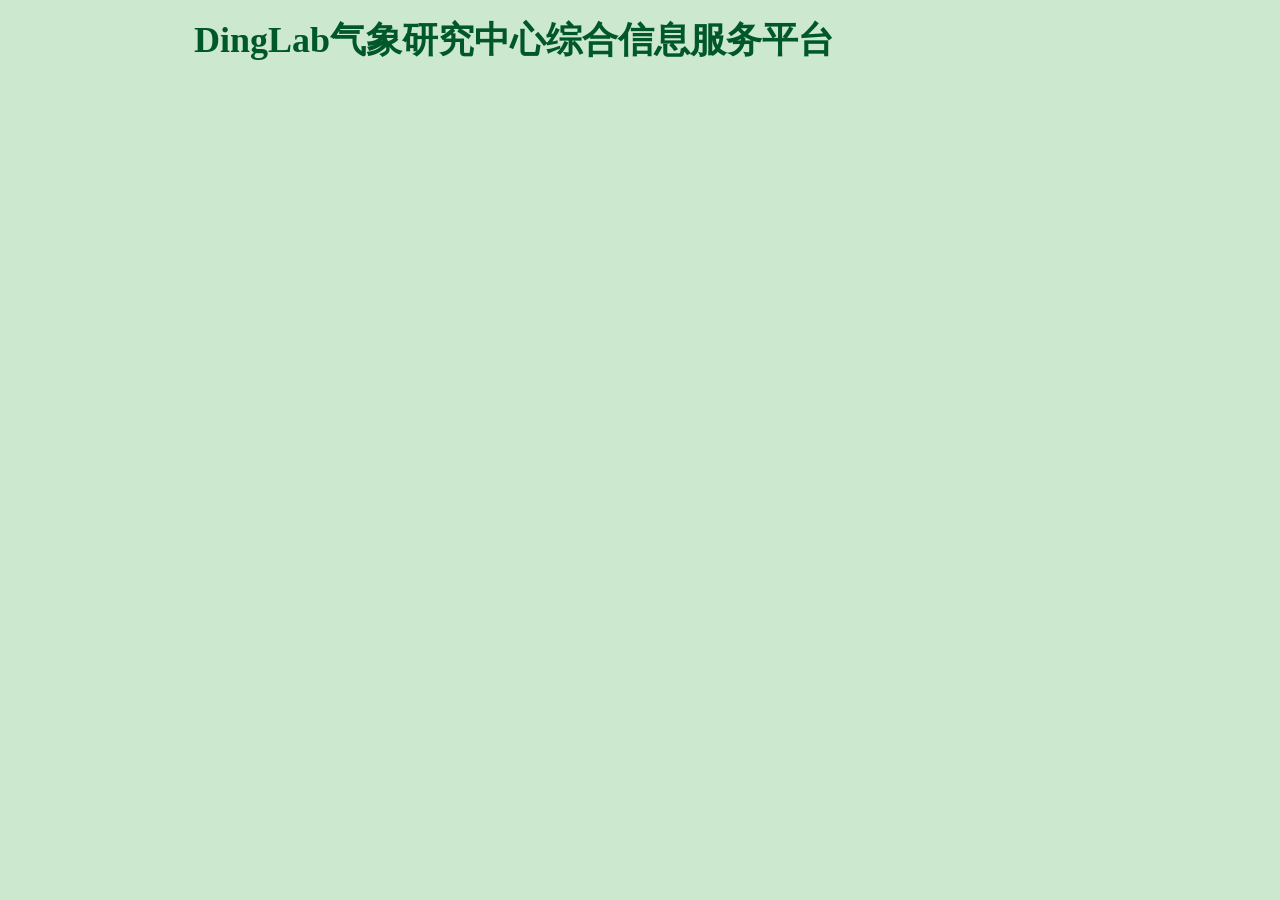
<file: dh.html>
﻿<!DOCTYPE html PUBLIC "-//W3C//DTD XHTML 1.0 Transitional//EN" "http://www.w3.org/TR/xhtml1/DTD/xhtml1-transitional.dtd">
<html xmlns="http://www.w3.org/1999/xhtml">
<META http-equiv=Content-Type content="text/html; charset=utf-8">
<style type="text/css">
.logo-center {
	text-align: center;
}
body {
	margin-left: 0px;
	margin-right: 0px;
	margin-top: 0px;
	margin-bottom: 0px;
}
.text-top {
	text-align: center;
	font-size: 12px;
	font-family: "黑体";
	font-weight: normal;
}
.text-top font {
	font-size: 36px;
	font-weight: bold;
}

.text-time {
	text-align: right;
	font-size: 16px;
	font-family: "黑体";
    color:red;
	font-weight: normal;
}
.text-time font {
	font-size: 36px;
	font-weight: bold;
}
</style>

<body bgcolor="#CCE8CF">
<body leftmargin=0 topmargin=0  oncontextmenu='return false' ondragstart='return false' onselectstart ='return false' onselect='document.selection.empty()' oncopy='document.selection.empty()' onbeforecopy='return false' onmouseup='document.selection.empty()'>  
<meta http-equiv="Content-Type" content="text/html; charset=utf-8" />
<table width="100%" border="0" height="80">
  <tr>
    <td width="1030" rowspan="3" class="text-top"><font color="#00582a" size="+4">DingLab气象研究中心综合信息服务平台</font></td>
    <td width="250" height="25" class="text-time" id="timetable">&nbsp;</td>
  </tr>
</table>
<script language="javascript">
  function get_time()
  {
    var date=new Date();
    var year="",month="",day="",week="",hour="",minute="",second="",utcyear="",utcmonth="",utcday="",utcweek="",utchour="",utcminute="",utcsecond="";
    year=date.getFullYear();
    month=add_zero(date.getMonth()+1);
    day=add_zero(date.getDate());
    week=date.getDay();
    switch (date.getDay()) {
    case 0:val="星期天";break
    case 1:val="星期一";break
    case 2:val="星期二";break
    case 3:val="星期三";break
    case 4:val="星期四";break
    case 5:val="星期五";break
    case 6:val="星期六";break
    }
    utcyear=date.getUTCFullYear();
    utcmonth=add_zero(date.getUTCMonth()+1);
    utcday=add_zero(date.getUTCDate());
    utcweek=date.getUTCDay();
    switch (date.getUTCDay()) {
    case 0:utcval="星期天";break
    case 1:utcval="星期一";break
    case 2:utcval="星期二";break
    case 3:utcval="星期三";break
    case 4:utcval="星期四";break
    case 5:utcval="星期五";break
    case 6:utcval="星期六";break
    }
    hour=add_zero(date.getHours());
    minute=add_zero(date.getMinutes());
    second=add_zero(date.getSeconds());
    utchour=add_zero(date.getUTCHours());
    utcminute=add_zero(date.getUTCMinutes());
    utcsecond=add_zero(date.getUTCSeconds());
    timetable.innerText="UTC时间： "+utcyear+"年"+utcmonth+"月"+utcday+"日   "+utchour+":"+utcminute+":"+utcsecond+"\n"+"本地时间： "+year+"年"+month+"月"+day+"日   "+hour+":"+minute+":"+second;
  }

  function add_zero(temp)
  {
    if(temp<10) return "0"+temp;
    else return temp;
  }
setInterval("get_time()",1000);
</script>
</file>
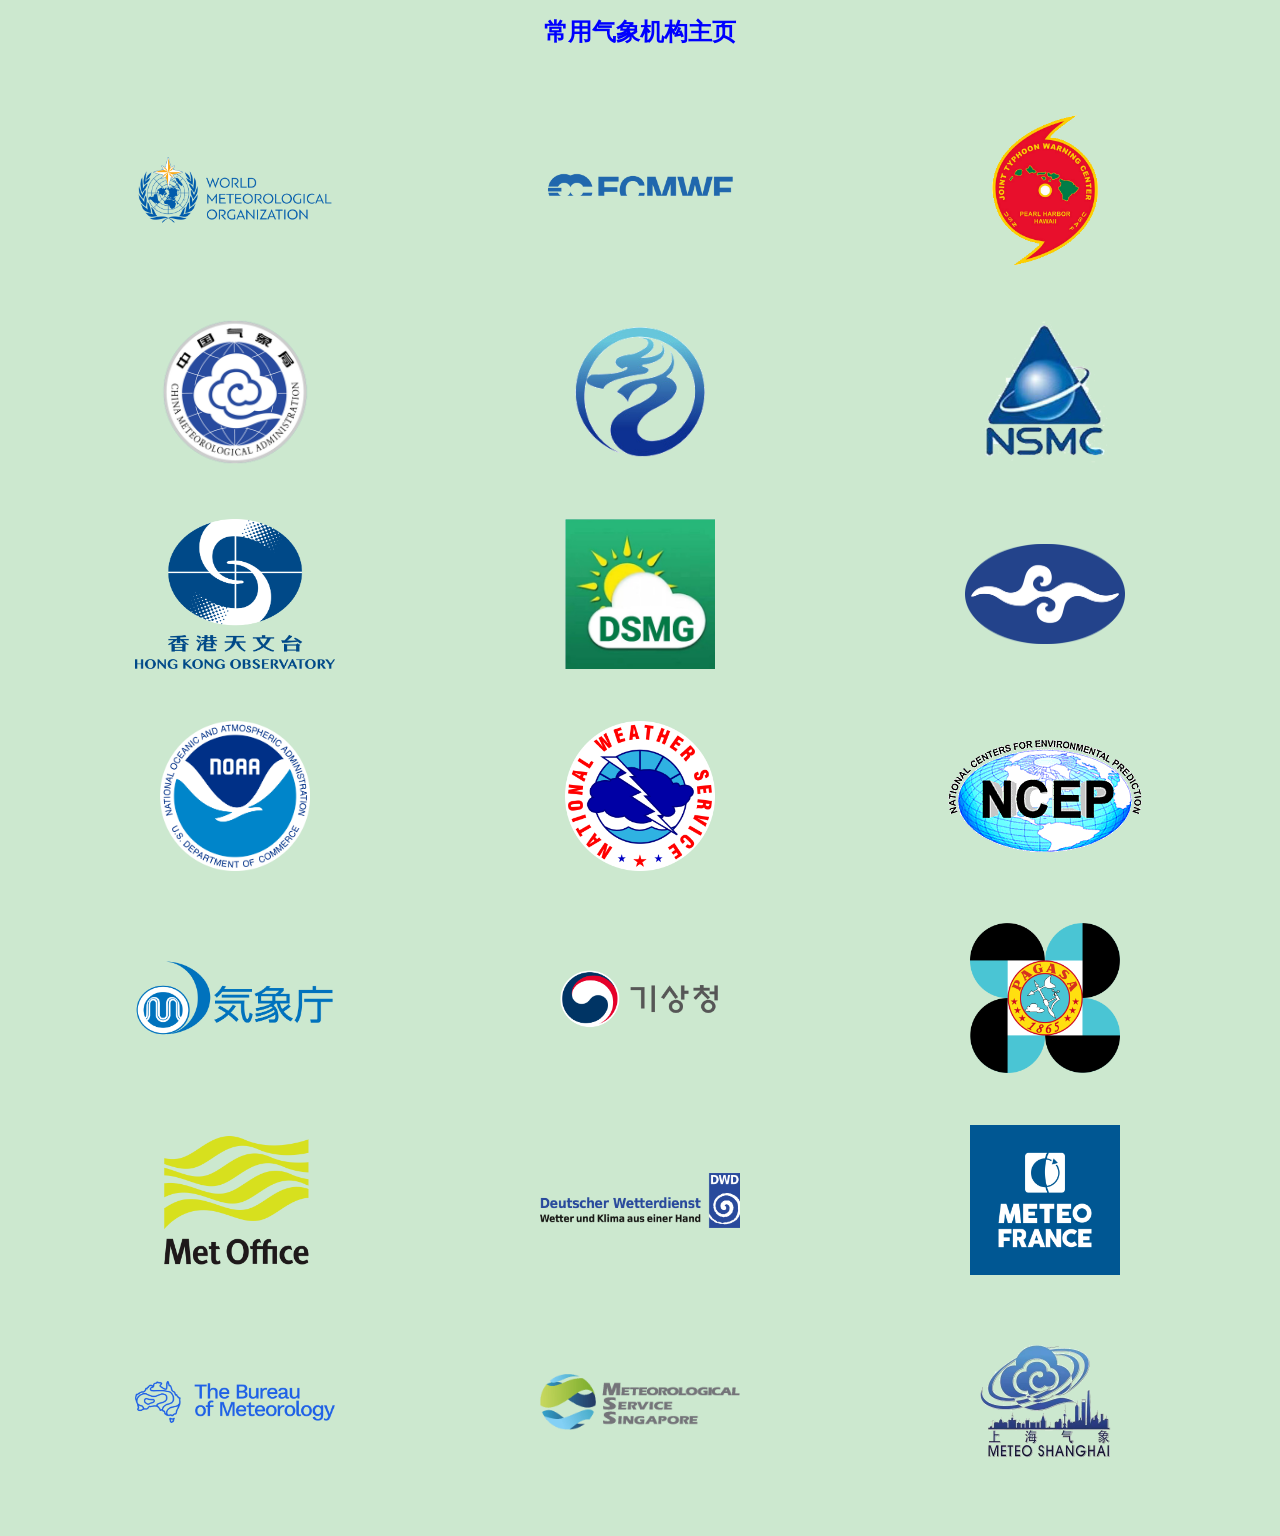
<file: gx.html>
<!DOCTYPE html
    PUBLIC "-//W3C//DTD XHTML 1.0 Transitional//EN" "http://www.w3.org/TR/xhtml1/DTD/xhtml1-transitional.dtd">
<html xmlns="http://www.w3.org/1999/xhtml">

<head>
    <META http-equiv=Content-Type content="text/html; charset=utf-8">
    <meta name="viewport" content="width=device-width,minimum-scale=1.0,maximum-scale=1.0,user-scalable=no" />
    <title>DingLab气象研究中心综合信息服务平台</title>
    <style type="text/css">
        body {
            background-color: #CCE8CF;
        }

        .sm1 {
            color: #339933;
            font-weight: bold;
        }

        .sm2 {
            color: #FF0000;
            font-weight: bold;
        }
    </style>
</head>

<body>
    <p><b>
            <center>
                <font size="5" color="blue">常用气象机构主页</font>
            </center>
        </b></p>

    <table width="100%" border="0" cellspacing="50">
        <tr>
            <td width="33%" heigh="150" align="center"><a target="_blank" href="https://wmo.int/"><img src="img/WMO.png"
                        width="200" height="68" /</a></td>
            <td width="33%" heigh="150" align="center"><a target="_blank" href="https://www.ecmwf.int/"><img
                        src="img/ECMWF.png" width="200" height="40" /></a></td>
            <td width="33%" heigh="150" align="center"><a target="_blank"
                    href="https://www.metoc.navy.mil/jtwc/jtwc.html"><img src="img/JTWC.png" width="106"
                        height="150" /></a>
            </td>
        </tr>

        <tr>
            <td width="33%" heigh="150" align="center"><a target="_blank" href="https://www.cma.gov.cn/"><img
                        src="img/CMA.png" width="150" height="150" /></a></td>
            <td width="33%" heigh="150" align="center"><a target="_blank" href="http://www.nmc.cn/"><img
                        src="img/NMC.png" width="150" height="150" /></a></td>
            <td width="33%" heigh="150" align="center"><a target="_blank"
                    href="http://www.nsmc.org.cn/nsmc/cn/home/index.html"><img src="img/NSMC.png" width="150"
                        height="150" /></a></td>
        </tr>
        
         <tr>
            <td width="33%" heigh="150" align="center"><a target="_blank"
                    href="https://www.hko.gov.hk/sc/index.html"><img src="img/HKO.png" width="200" height="150" /></a>
            </td>
            <td width="33%" heigh="150" align="center"><a target="_blank" href="https://www.smg.gov.mo/"><img
                        src="img/SMG.png" width="150" height="150" /></a></td>
            <td width="33%" heigh="150" align="center"><a target="_blank" href="https://www.cwa.gov.tw/V8/C/"><img
                        src="img/CWA.png" width="160" height="100" /></a></td>
        </tr>

        <tr>
            <td width="33%" heigh="150" align="center"><a target="_blank" href="https://www.noaa.gov/"><img
                        src="img/NOAA.png" width="150" height="150" /></a></td>
            <td width="33%" heigh="150" align="center"><a target="_blank" href="https://www.weather.gov/"><img
                        src="img/NWS.png" width="150" height="150" /></a></td>
            <td width="33%" heigh="150" align="center"><a target="_blank" href="https://www.weather.gov/"><img
                        src="img/NCEP.png" width="196" height="114" /></a></td>
        </tr>

        <tr>
            <td width="33%" heigh="150" align="center"><a target="_blank"
                    href="https://www.jma.go.jp/jma/index.html"><img src="img/JMA.png" width="200" height="76" /></a>
            </td>
            <td width="33%" heigh="150" align="center"><a target="_blank" href="https://www.kma.go.kr/"><img
                        src="img/KMA.png" width="200" height="78" /></a></td>
            <td width="33%" heigh="150" align="center"><a target="_blank" href="http://www.pagasa.dost.gov.ph/"><img
                        src="img/PAGASA.png" width="150" height="150" /></a></td>
        </tr>
        
        <tr>
            <td width="33%" heigh="150" align="center"><a target="_blank" href="https://www.metoffice.gov.uk/"><img
                        src="img/Met_Office.png" width="150" height="150" /></a></td>
            <td width="33%" heigh="150" align="center"><a target="_blank" href="https://www.dwd.de/"><img
                        src="img/DWD.png" width="200" height="55" /></a></td>
            <td width="33%" heigh="150" align="center"><a target="_blank" href="https://meteofrance.com/"><img
                        src="img/METEO_FRANCE.png" width="150" height="150" /></a></td>
        </tr>
        
        <tr>
            <td width="33%" heigh="150" align="center"><a target="_blank" href="http://www.bom.gov.au/"><img
                        src="img/ABOM.png" width="200" height="42" /></a></td>  
            <td width="33%" heigh="150" align="center"><a target="_blank" href="https://www.weather.gov.sg/home/"><img
                        src="img/SMSS.png" width="200" height="56" /></a></td>
            <td width="33%" heigh="150" align="center"><a target="_blank" href="http://sh.cma.gov.cn/"><img
                        src="img/SMB.png" width="150" height="150" /></a></td>
        </tr>

    </table>
</body>
</html>
</file>
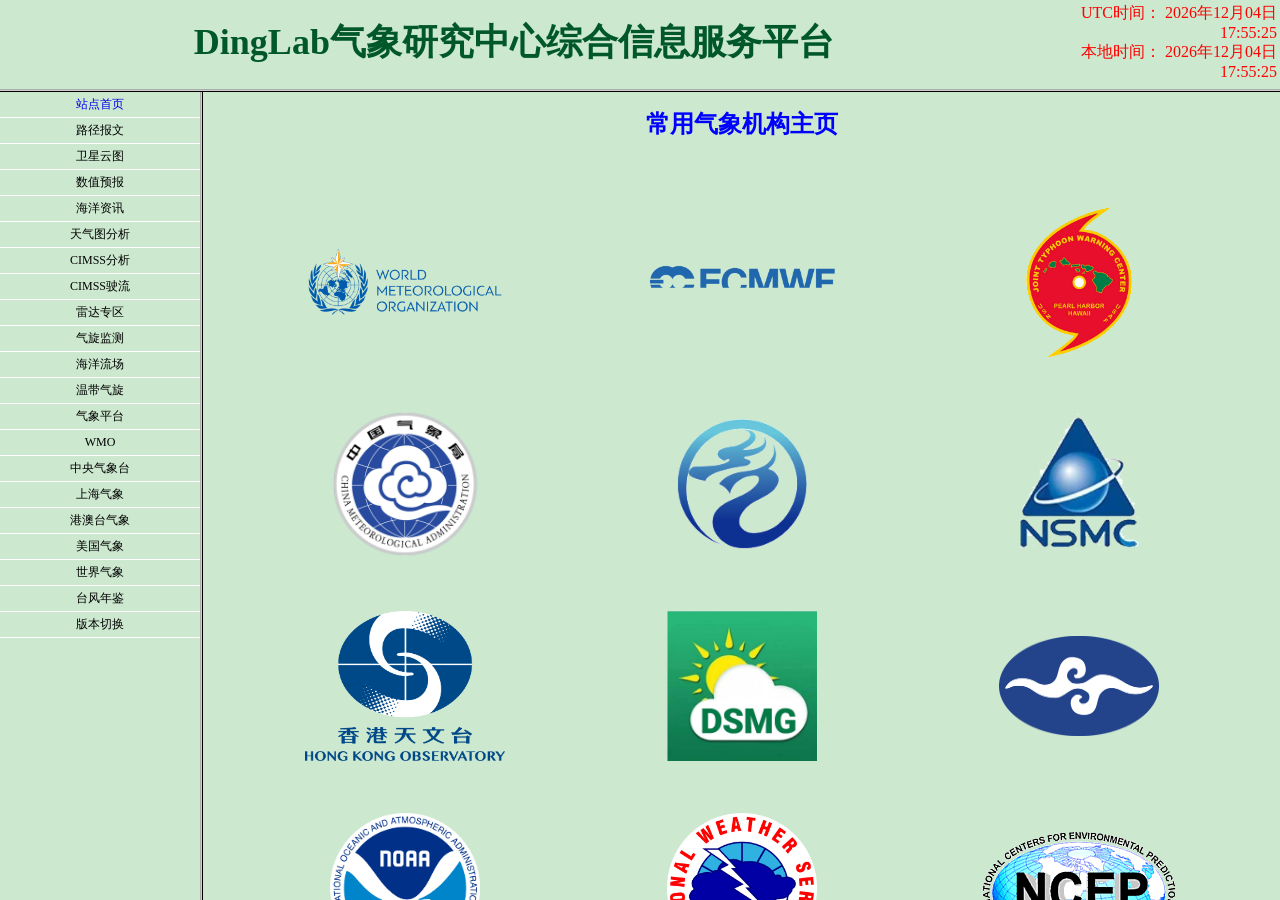
<file: old-index.html>
﻿<html><head>
<meta http-equiv="Content-Type" content="text/html; charset=utf-8">
</head>
<body>
<script src="http://siteapp.baidu.com/static/webappservice/uaredirect.js" type="text/javascript"></script>
<script type="text/javascript">uaredirect("./wap.html");</script>
<script language='javascript'>document.location = './pc.html'</script>
</body>
</html>
</file>
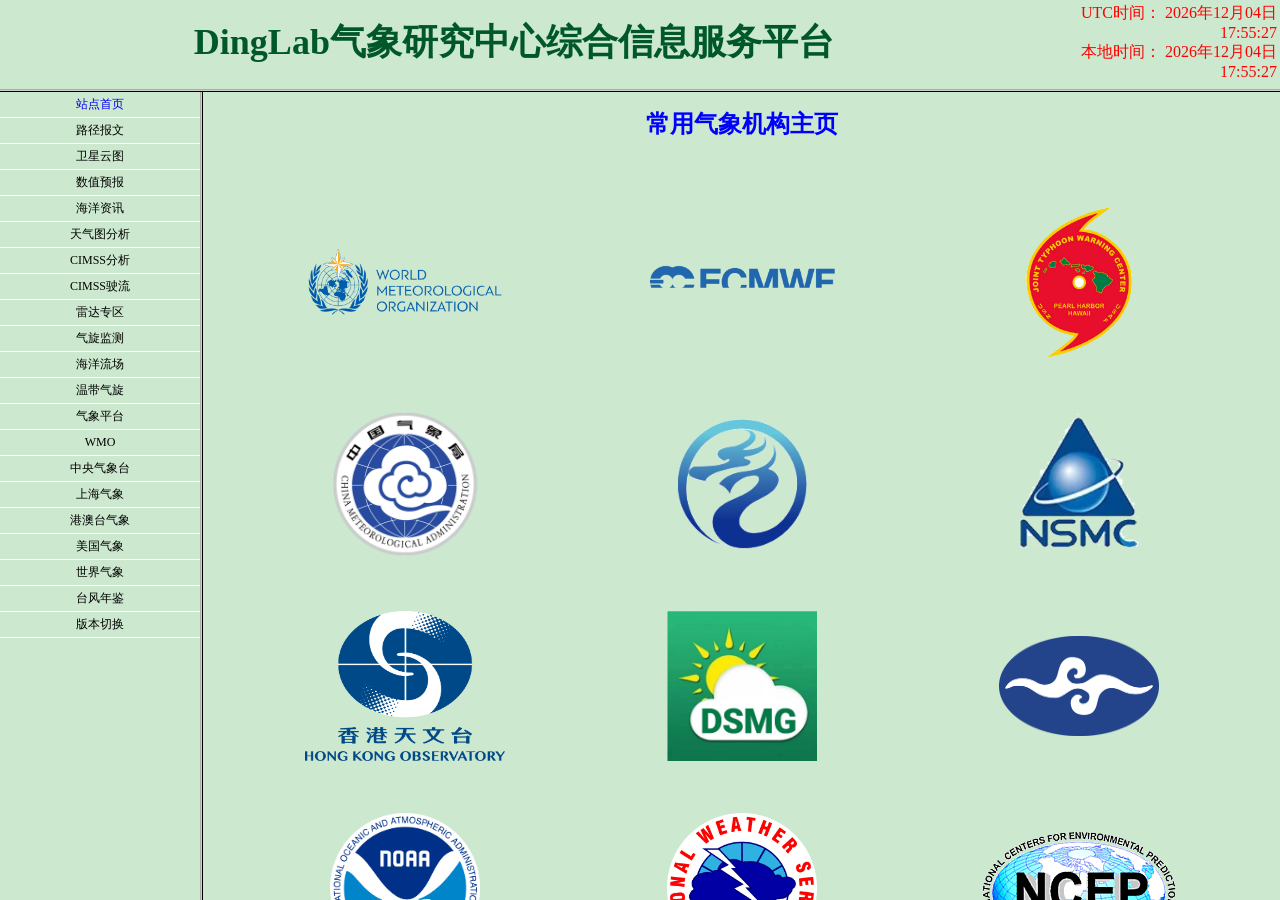
<file: pc.html>
<!DOCTYPE html
    PUBLIC "-//W3C//DTD XHTML 1.0 Transitional//EN" "http://www.w3.org/TR/xhtml1/DTD/xhtml1-transitional.dtd">
<html xmlns="http://www.w3.org/1999/xhtml">
<html>

<head>
    <META http-equiv=Content-Type content="text/html; charset=utf-8">
    <title>DingLab气象研究中心综合信息服务平台</title>
</head>
<frameset rows="89,*" border=3>

    <frame name=header src=dh.html frameborder="1" noresize="noresize" scrolling="no">

        <frameset border=3 cols="200,*">
            <frame name=column src=wap.html frameborder="1" noresize="noresize">
            <frame name=main src=gx.html frameborder="1" noresize="noresize">
        </frameset>
        <noframes></noframes>
</frameset>
</html>
</file>
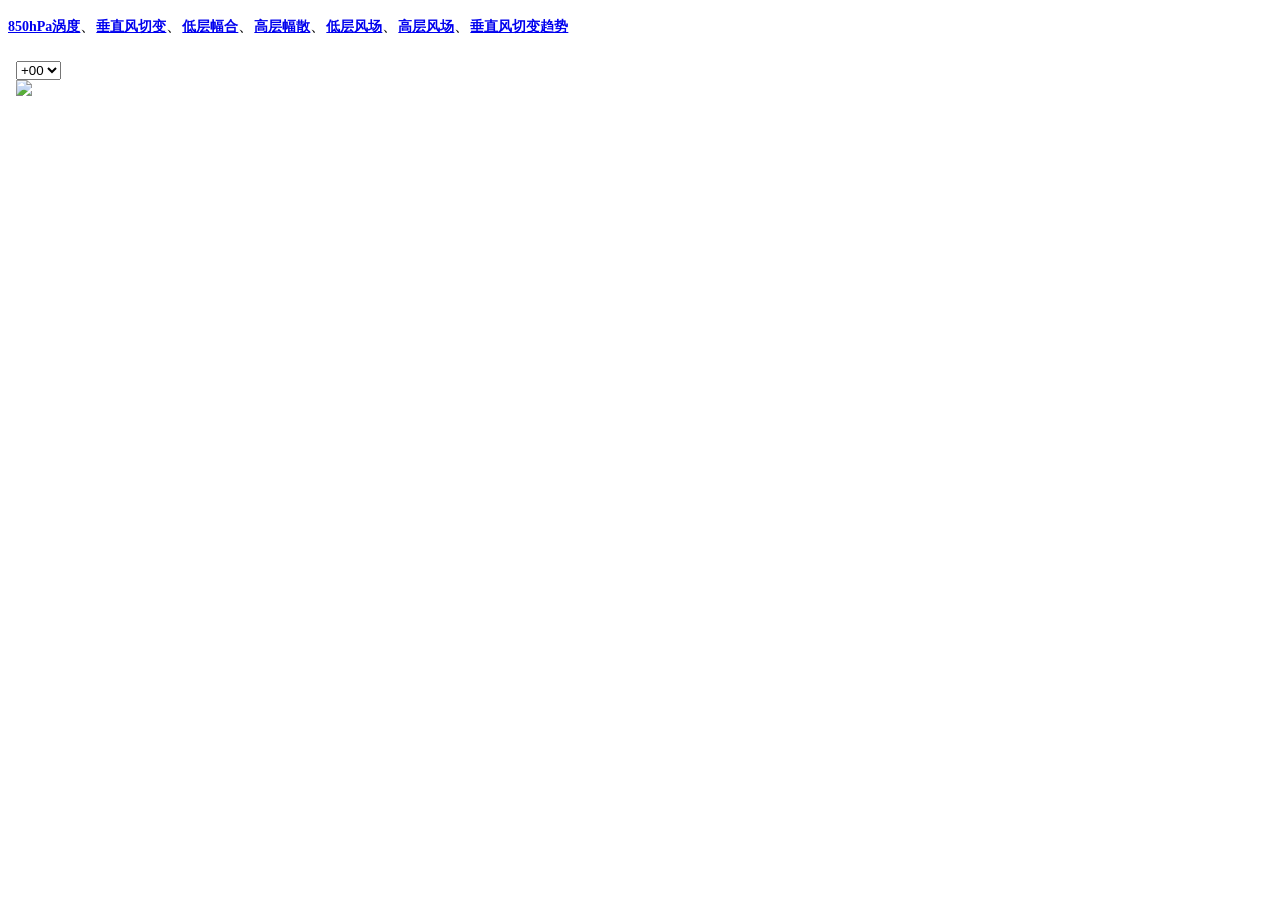
<file: fenxi/dbtpy.html>
﻿<!DOCTYPE html PUBLIC "-//W3C//DTD XHTML 1.0 Transitional//EN" "http://www.w3.org/TR/xhtml1/DTD/xhtml1-transitional.dtd">
<html xmlns="http://www.w3.org/1999/xhtml">
<META http-equiv=Content-Type content="text/html; charset=utf-8">

<style type="text/css">
<!--
.STYLE1 {
	font-size: 14px;
	font-weight: bold;
}
-->
</style>
<title>东北太平洋</title>
<p><span class="STYLE1"><a href="./dbtpy/850.html" target="dbtpy">850hPa涡度</a></span>、<span class="STYLE1"><a href="./dbtpy/fq.html" target="dbtpy">垂直风切变</a></span>、<span class="STYLE1"><a href="./dbtpy/fh.html" target="dbtpy">低层幅合</a></span>、<span class="STYLE1"><a href="./dbtpy/fs.html" target="dbtpy">高层幅散</a></span>、<span class="STYLE1"><a href="./dbtpy/lfc.html" target="dbtpy">低层风场</a></span>、<span class="STYLE1"><a href="./dbtpy/hfc.html" target="dbtpy">高层风场</a></span>、<span class="STYLE1"><a href="./dbtpy/liufc.html" target="dbtpy">垂直风切变趋势</a></span></p>
<p>
  <iframe src="./dbtpy/850.html" name="dbtpy" width="100%" height="800" frameborder="0" id="lantk" allowtransparency="" border="0" scrollbars="yes"></iframe>
</p>
</file>
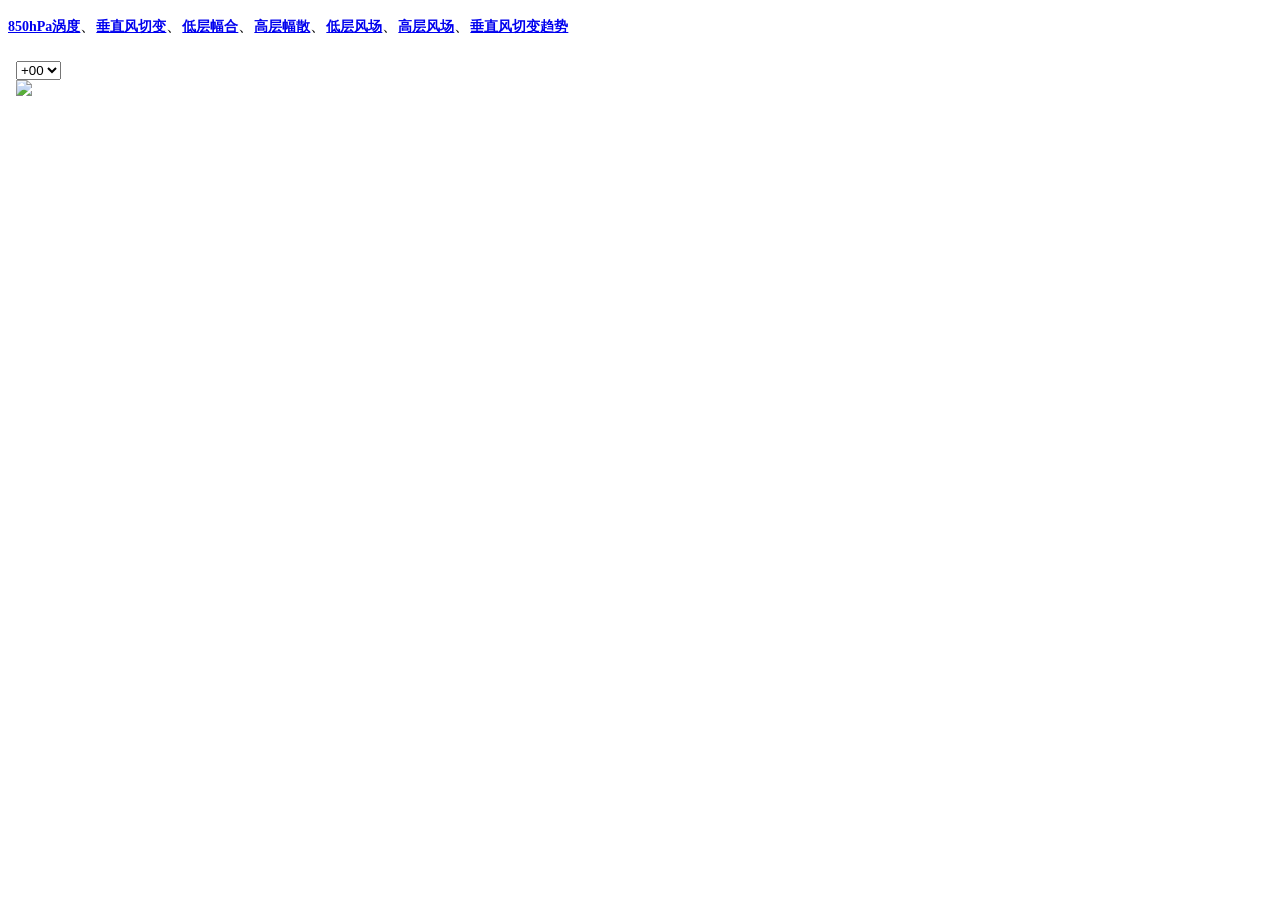
<file: fenxi/ddxy.html>
﻿<!DOCTYPE html PUBLIC "-//W3C//DTD XHTML 1.0 Transitional//EN" "http://www.w3.org/TR/xhtml1/DTD/xhtml1-transitional.dtd">
<html xmlns="http://www.w3.org/1999/xhtml">
<META http-equiv=Content-Type content="text/html; charset=utf-8">

<style type="text/css">
<!--
.STYLE1 {
	font-size: 14px;
	font-weight: bold;
}
-->
</style>
<title>东大西洋</title>
<p><span class="STYLE1"><a href="./ddxy/850.html" target="ddxy">850hPa涡度</a></span>、<span class="STYLE1"><a href="./ddxy/fq.html" target="ddxy">垂直风切变</a></span>、<span class="STYLE1"><a href="./ddxy/fh.html" target="ddxy">低层幅合</a></span>、<span class="STYLE1"><a href="./ddxy/fs.html" target="ddxy">高层幅散</a></span>、<span class="STYLE1"><a href="./ddxy/lfc.html" target="ddxy">低层风场</a></span>、<span class="STYLE1"><a href="./ddxy/hfc.html" target="ddxy">高层风场</a></span>、<span class="STYLE1"><a href="./ddxy/liufc.html" target="ddxy">垂直风切变趋势</a></span></p>
<p>
  <iframe src="./ddxy/850.html" name="ddxy" width="100%" height="800" frameborder="0" id="lantk" allowtransparency="" border="0" scrollbars="yes"></iframe>
</p>
</file>
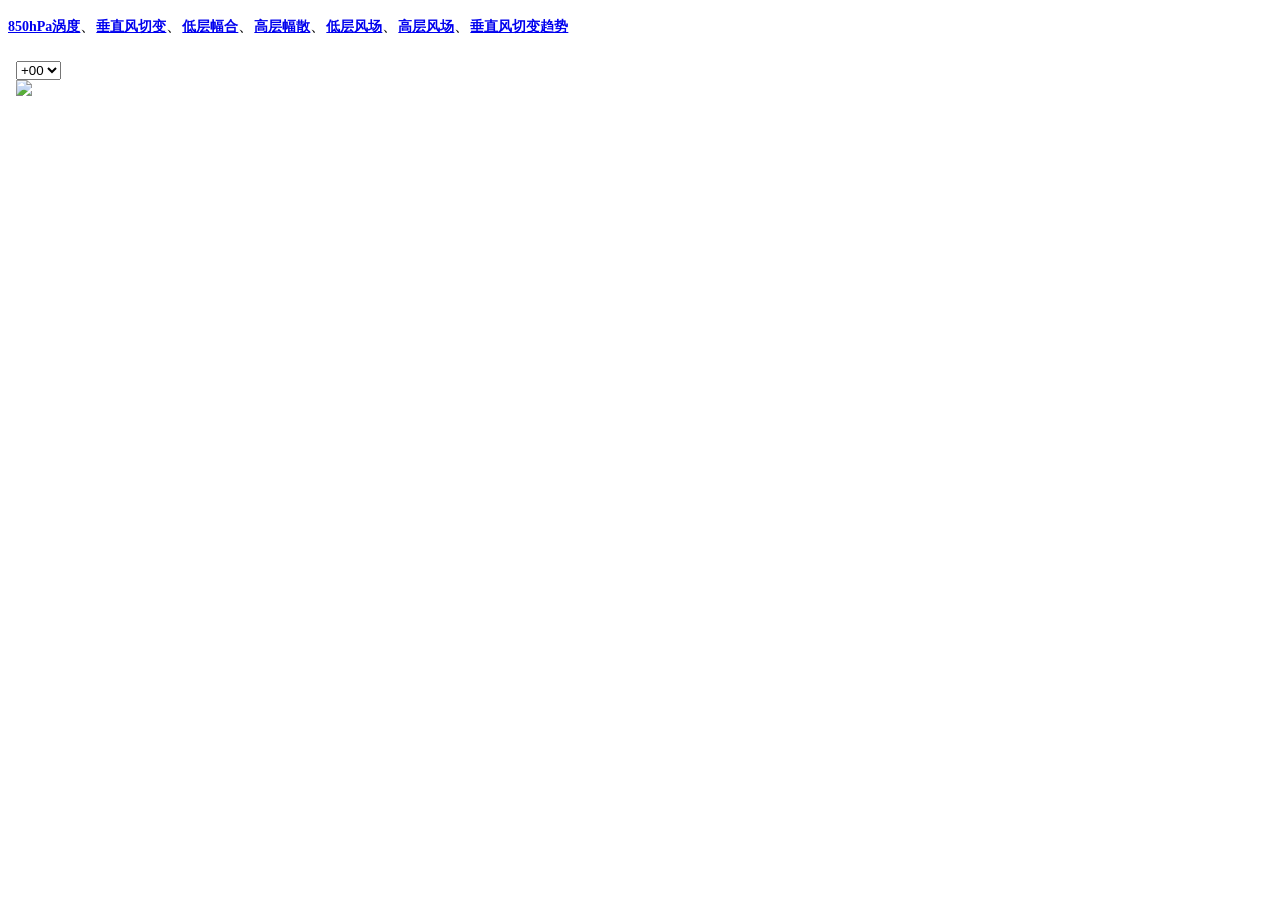
<file: fenxi/xbdxy.html>
﻿<!DOCTYPE html PUBLIC "-//W3C//DTD XHTML 1.0 Transitional//EN" "http://www.w3.org/TR/xhtml1/DTD/xhtml1-transitional.dtd">
<html xmlns="http://www.w3.org/1999/xhtml">
<META http-equiv=Content-Type content="text/html; charset=utf-8">

<style type="text/css">
<!--
.STYLE1 {
	font-size: 14px;
	font-weight: bold;
}
-->
</style>
<title>西北大西洋</title>
<p><span class="STYLE1"><a href="./xbdxy/850.html" target="xbdxy">850hPa涡度</a></span>、<span class="STYLE1"><a href="./xbdxy/fq.html" target="xbdxy">垂直风切变</a></span>、<span class="STYLE1"><a href="./xbdxy/fh.html" target="xbdxy">低层幅合</a></span>、<span class="STYLE1"><a href="./xbdxy/fs.html" target="xbdxy">高层幅散</a></span>、<span class="STYLE1"><a href="./xbdxy/lfc.html" target="xbdxy">低层风场</a></span>、<span class="STYLE1"><a href="./xbdxy/hfc.html" target="xbdxy">高层风场</a></span>、<span class="STYLE1"><a href="./xbdxy/liufc.html" target="xbdxy">垂直风切变趋势</a></span></p>
<p>
  <iframe src="./xbdxy/850.html" name="xbdxy" width="100%" height="800" frameborder="0" id="lantk" allowtransparency="" border="0" scrollbars="yes"></iframe>
</p>
</file>
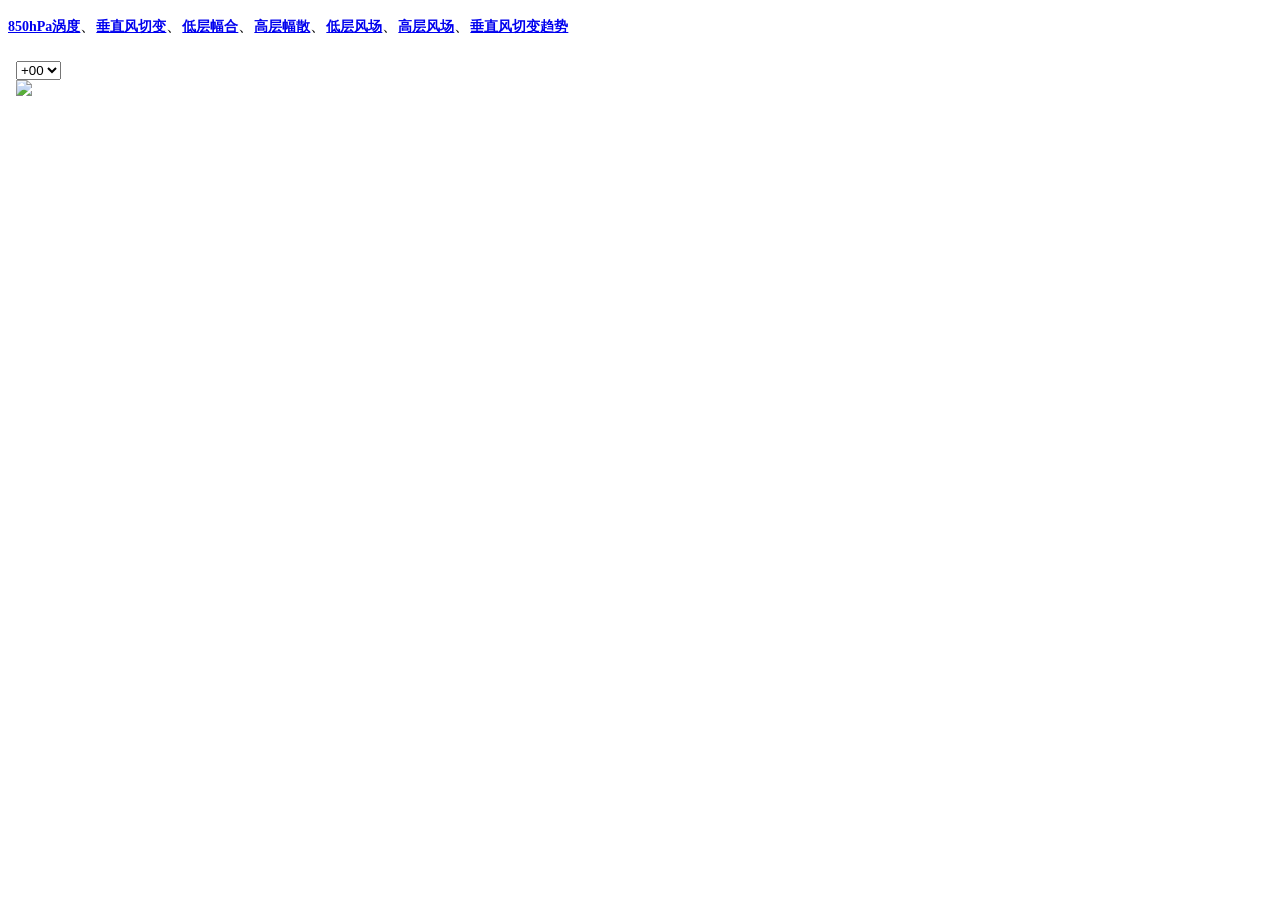
<file: fenxi/xbtpy.html>
﻿<!DOCTYPE html PUBLIC "-//W3C//DTD XHTML 1.0 Transitional//EN" "http://www.w3.org/TR/xhtml1/DTD/xhtml1-transitional.dtd">
<html xmlns="http://www.w3.org/1999/xhtml">
<META http-equiv=Content-Type content="text/html; charset=utf-8">

<style type="text/css">
<!--
.STYLE1 {
	font-size: 14px;
	font-weight: bold;
}
-->
</style>
<title>西北太平洋</title>
<p><span class="STYLE1"><a href="./xbtpy/850.html" target="xbtpy">850hPa涡度</a></span>、<span class="STYLE1"><a href="./xbtpy/fq.html" target="xbtpy">垂直风切变</a></span>、<span class="STYLE1"><a href="./xbtpy/fh.html" target="xbtpy">低层幅合</a></span>、<span class="STYLE1"><a href="./xbtpy/fs.html" target="xbtpy">高层幅散</a></span>、<span class="STYLE1"><a href="./xbtpy/lfc.html" target="xbtpy">低层风场</a></span>、<span class="STYLE1"><a href="./xbtpy/hfc.html" target="xbtpy">高层风场</a></span>、<span class="STYLE1"><a href="./xbtpy/liufc.html" target="xbtpy">垂直风切变趋势</a></span></p>
<iframe src="./xbtpy/850.html" name="xbtpy" width="100%" height="800" frameborder="0" id="lantk" allowtransparency="" border="0" scrollbars="yes">
<p>&nbsp;</p>
<p>&nbsp;</p>
</iframe>
</file>
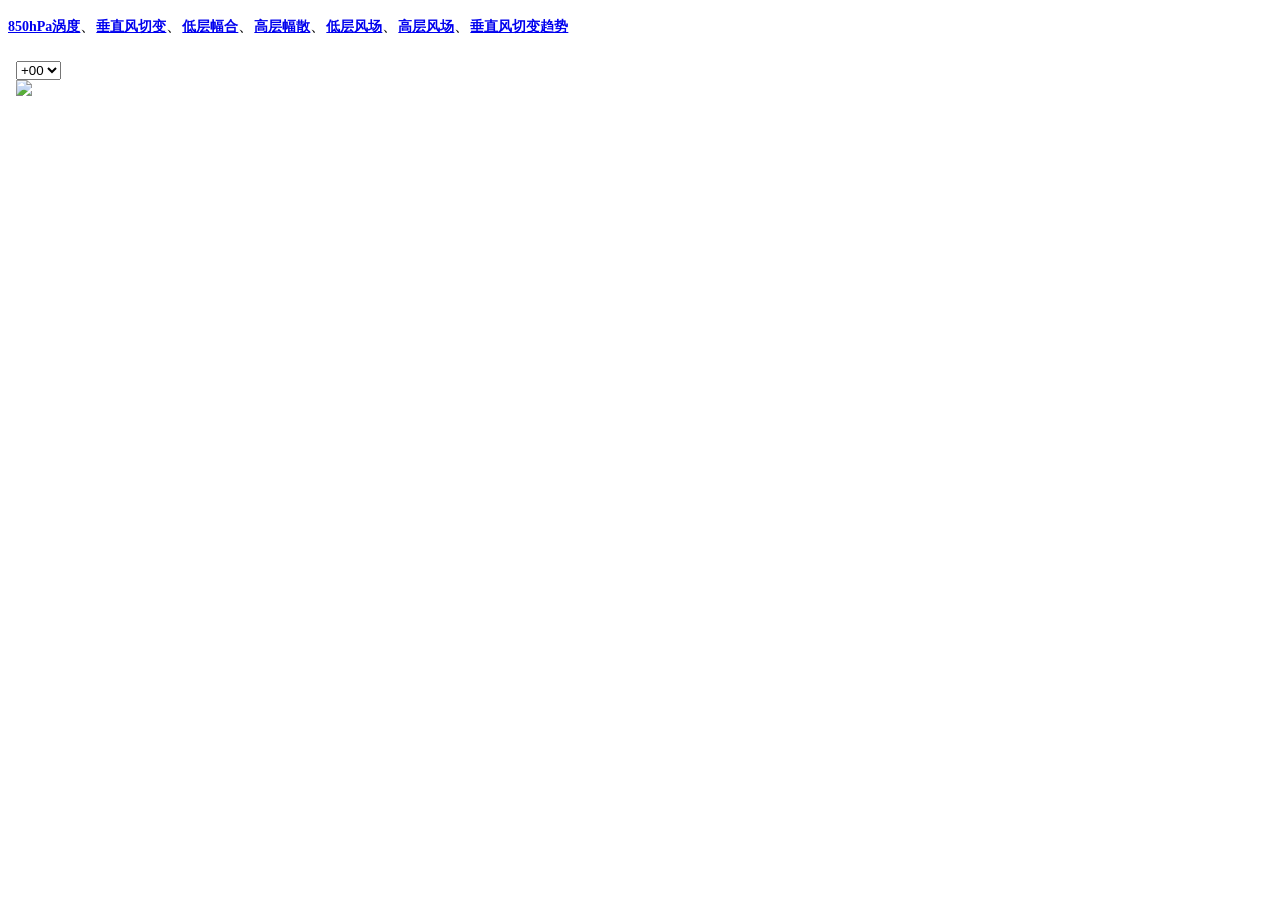
<file: fenxi/ydy.html>
﻿<!DOCTYPE html PUBLIC "-//W3C//DTD XHTML 1.0 Transitional//EN" "http://www.w3.org/TR/xhtml1/DTD/xhtml1-transitional.dtd">
<html xmlns="http://www.w3.org/1999/xhtml">
<META http-equiv=Content-Type content="text/html; charset=utf-8">

<style type="text/css">
<!--
.STYLE1 {
	font-size: 14px;
	font-weight: bold;
}
-->
</style>
<title>印度洋</title>
<p><span class="STYLE1"><a href="./ydy/850.html" target="ydy">850hPa涡度</a></span>、<span class="STYLE1"><a href="./ydy/fq.html" target="ydy">垂直风切变</a></span>、<span class="STYLE1"><a href="./ydy/fh.html" target="ydy">低层幅合</a></span>、<span class="STYLE1"><a href="./ydy/fs.html" target="ydy">高层幅散</a></span>、<span class="STYLE1"><a href="./ydy/lfc.html" target="ydy">低层风场</a></span>、<span class="STYLE1"><a href="./ydy/hfc.html" target="ydy">高层风场</a></span>、<span class="STYLE1"><a href="./ydy/liufc.html" target="ydy">垂直风切变趋势</a></span></p>
<p>
  <iframe src="./ydy/850.html" name="ydy" width="100%" height="800" frameborder="0" id="lantk" allowtransparency="" border="0" scrollbars="yes"></iframe>
</p>
</file>
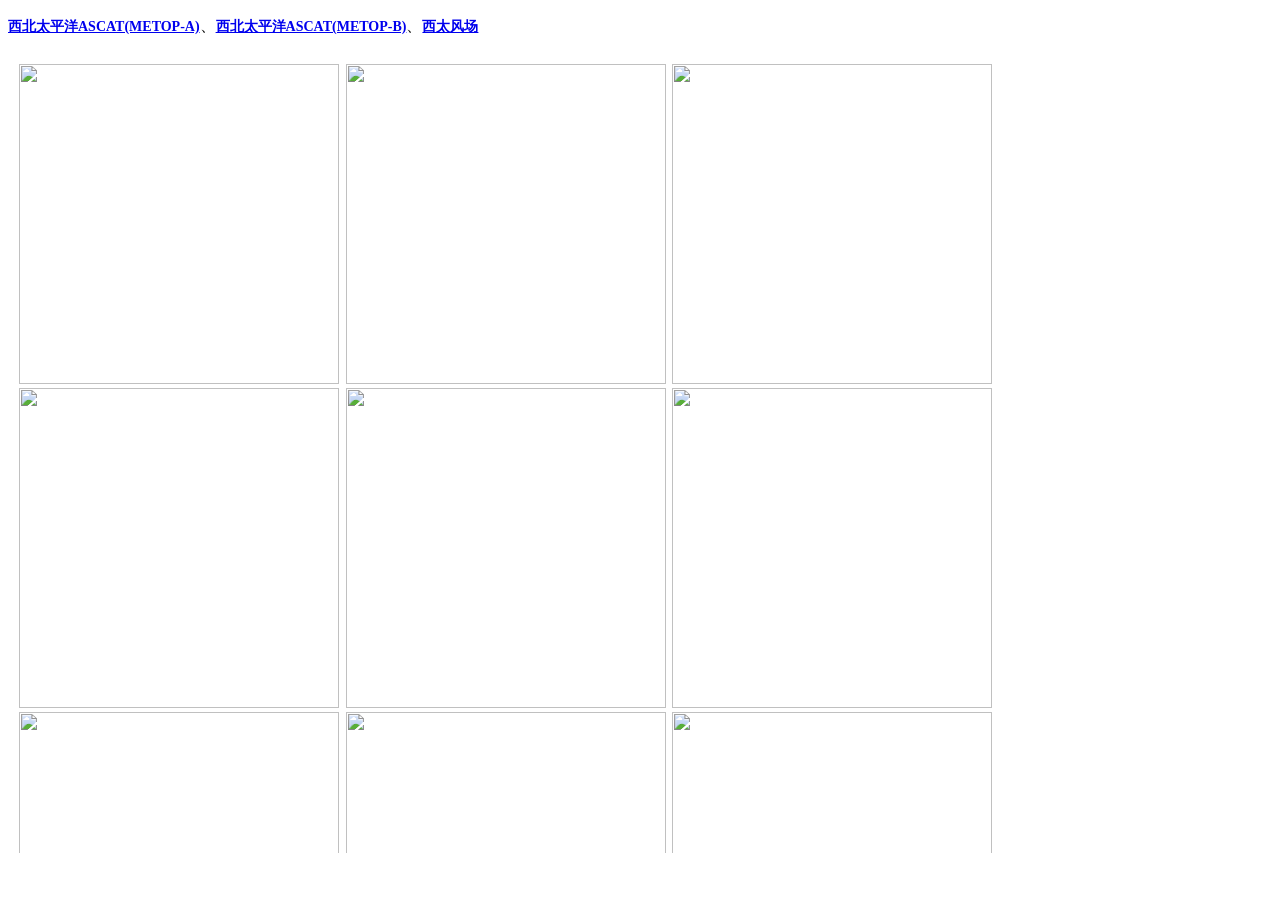
<file: haiyang/fcsm.html>
﻿<!DOCTYPE html PUBLIC "-//W3C//DTD XHTML 1.0 Transitional//EN" "http://www.w3.org/TR/xhtml1/DTD/xhtml1-transitional.dtd">
<html xmlns="http://www.w3.org/1999/xhtml">
<META http-equiv=Content-Type content="text/html; charset=utf-8">

<style type="text/css">
<!--
.STYLE1 {
	font-size: 14px;
	font-weight: bold;
}
-->
</style>
<title>风场扫描</title>
<p><span class="STYLE1"><a href="./fcsm/a.html" target="shuzhi1">西北太平洋ASCAT(METOP-A)</a></span>、<span class="STYLE1"><a href="./fcsm/b.html" target="shuzhi1">西北太平洋ASCAT(METOP-B)</a><a href="./fcsm/hpmqydh.html" target="shuzhi1"></a></span>、<span class="STYLE1"><a href="http://tropic.ssec.wisc.edu/real-time/windmain.php?basin=westpac&amp;prod=wvir&amp;sat=wgms&amp;time&amp;zoom=" target="shuzhi1">西太风场</a><a href="./fcsm/hpmqydh.html" target="shuzhi1"></a></span></p>
<p>
  <iframe src="./fcsm/a.html" name="shuzhi1" width="100%" height="800" frameborder="0" id="lantk" allowtransparency="" border="0" scrollbars="yes"></iframe>
</p>
</file>
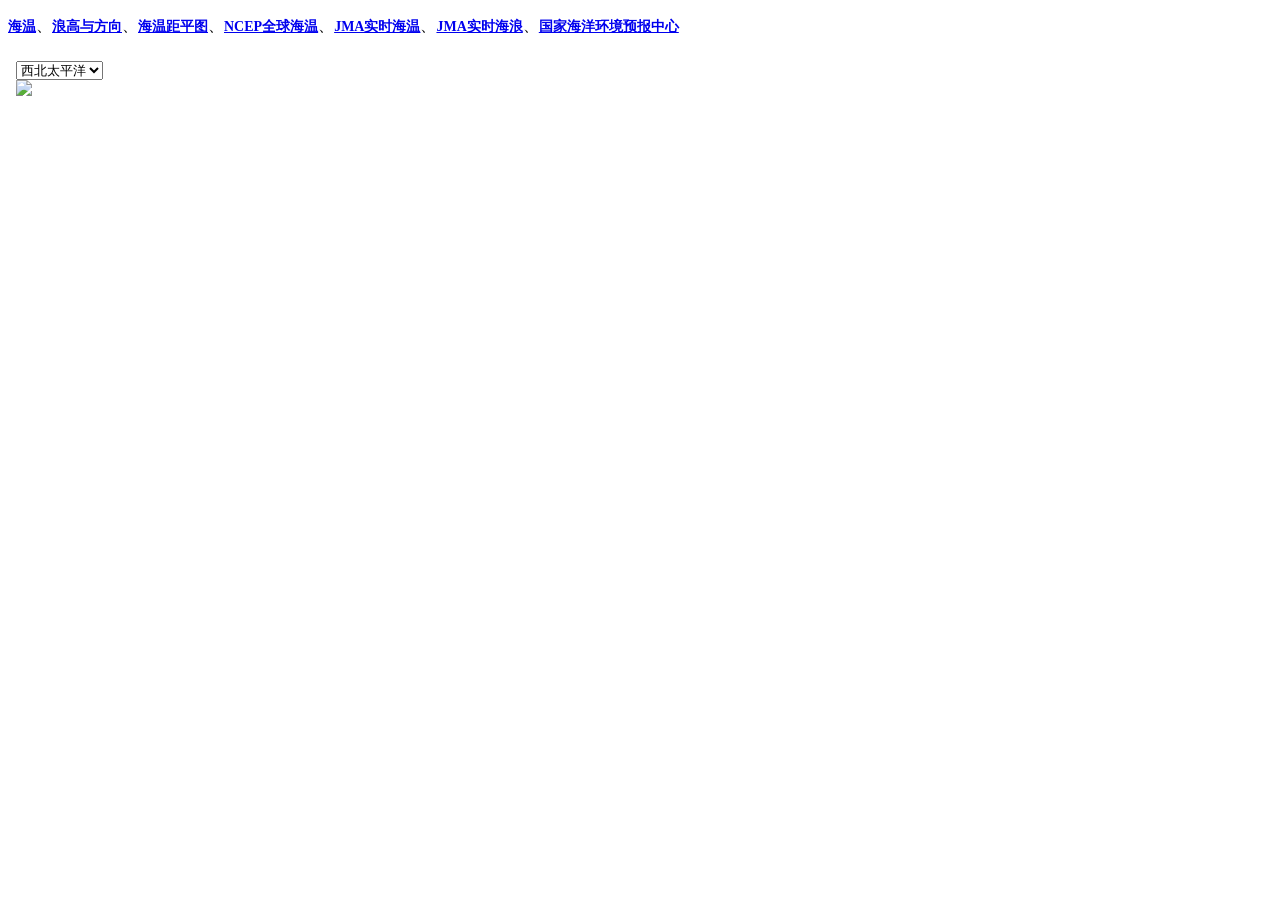
<file: haiyang/hyxg.html>
﻿<!DOCTYPE html PUBLIC "-//W3C//DTD XHTML 1.0 Transitional//EN" "http://www.w3.org/TR/xhtml1/DTD/xhtml1-transitional.dtd">
<html xmlns="http://www.w3.org/1999/xhtml">
<META http-equiv=Content-Type content="text/html; charset=utf-8">

<style type="text/css">
<!--
.STYLE1 {
	font-size: 14px;
	font-weight: bold;
}
-->
</style>
<title>海洋相关</title>
<p><span class="STYLE1"><a href="./hyxg/hw.html" target="shuzhikma">海温</a></span>、<span class="STYLE1"><a href="http://www.oceanweather.com/data/" target="shuzhikma">浪高与方向</a></span>、<span class="STYLE1"><a href="./hyxg/hwjp.html" target="shuzhikma">海温距平图</a></span>、<span class="STYLE1"><a href="http://models.weather-bell.com/rtofs.php" target="shuzhikma">NCEP全球海温</a></span>、<span class="STYLE1"><a href="http://zxdl.jt371.cn/?__proxy_url=aHR0cDovL3d3dy5kYXRhLmptYS5nby5qcC9nbWQva2FpeW91L2RhdGEvZGIva2Fpa3lvL2RhaWx5L3NzdF93bnAuaHRtbA==" target="shuzhikma">JMA实时海温</a></span>、<span class="STYLE1"><a href="http://zxdl.jt371.cn/?__proxy_url=aHR0cDovL3d3dy5kYXRhLmptYS5nby5qcC9nbWQvd2F2ZWluZi9jaGFydC9hd3BuLmh0bWw=" target="shuzhikma">JMA实时海浪</a></span>、<span class="STYLE1"><a href="http://www.nmefc.gov.cn/hailang/xibeitaipingyang.aspx" target="shuzhikma">国家海洋环境预报中心</a></span></p>
<p>
  <iframe src="./hyxg/hw.html" name="shuzhikma" width="100%" height="800" frameborder="0" id="lantk" allowtransparency="" border="0" scrollbars="yes"></iframe>
</p>
</file>
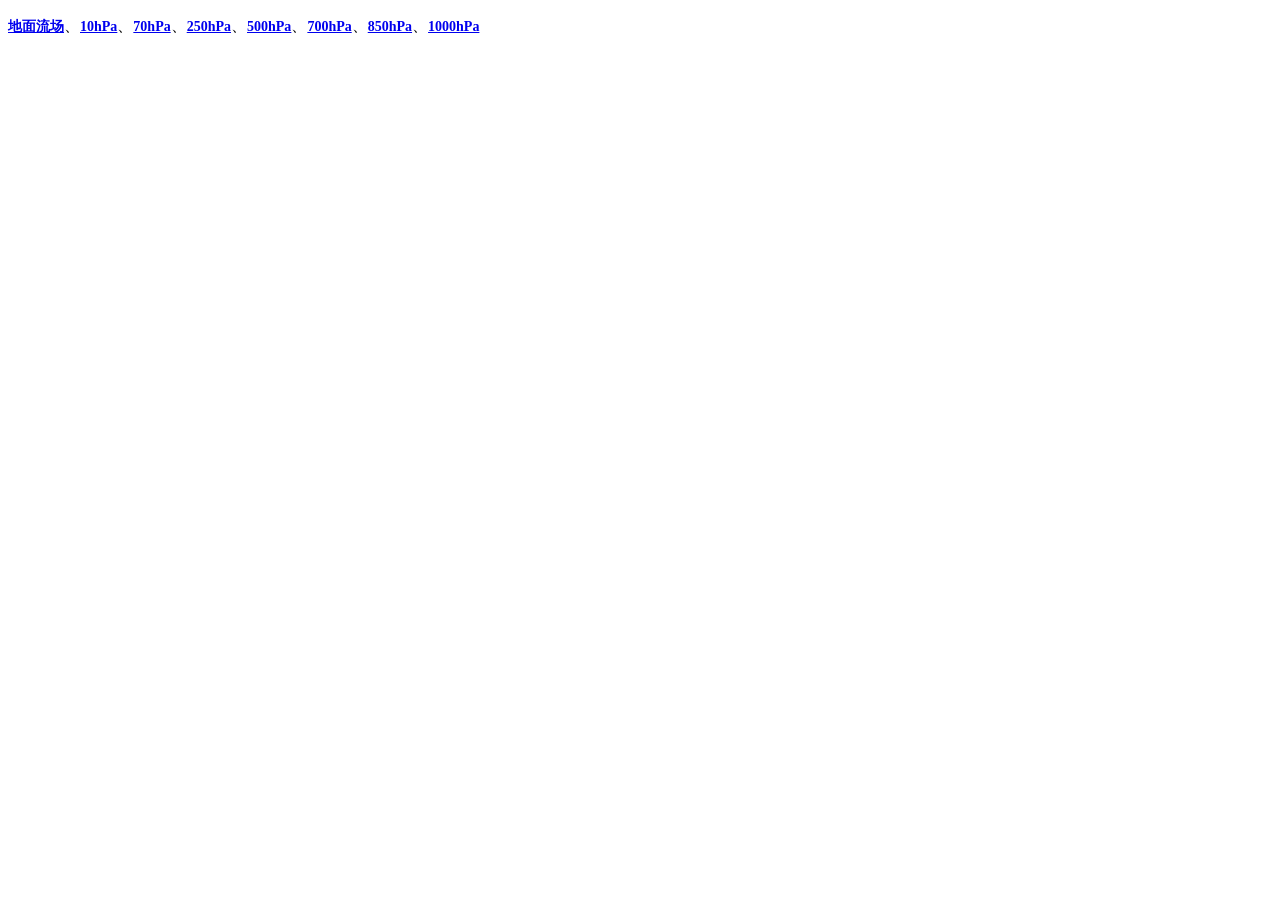
<file: hylc/air.html>
﻿<!DOCTYPE html PUBLIC "-//W3C//DTD XHTML 1.0 Transitional//EN" "http://www.w3.org/TR/xhtml1/DTD/xhtml1-transitional.dtd">
<html xmlns="http://www.w3.org/1999/xhtml">
<META http-equiv=Content-Type content="text/html; charset=utf-8">

<style type="text/css">
<!--
.STYLE1 {
	font-size: 14px;
	font-weight: bold;
}
-->
</style>
<title>高空</title>
<p><span class="STYLE1"><a href="http://earth.nullschool.net/#current/wind/surface/level/orthographic=-222.67,21.94,1000" target="_blank">地面流场</a></span>、<span class="STYLE1"><a href="http://earth.nullschool.net/#current/wind/isobaric/10hPa/orthographic=-222.67,21.94,1000" target="_blank">10hPa</a></span>、<span class="STYLE1"><a href="http://earth.nullschool.net/#current/wind/isobaric/70hPa/orthographic=-222.67,21.94,1000" target="_blank">70hPa</a></span>、<span class="STYLE1"><a href="http://earth.nullschool.net/#current/wind/isobaric/250hPa/orthographic=-222.67,21.94,1000" target="_blank">250hPa</a></span>、<span class="STYLE1"><a href="http://earth.nullschool.net/#current/wind/isobaric/500hPa/orthographic=-222.67,21.94,1000" target="_blank">500hPa</a></span>、<span class="STYLE1"><a href="http://earth.nullschool.net/#current/wind/isobaric/700hPa/orthographic=-222.67,21.94,1000" target="_blank">700hPa</a></span>、<span class="STYLE1"><a href="http://earth.nullschool.net/#current/wind/isobaric/850hPa/orthographic=-222.67,21.94,1000" target="_blank">850hPa</a></span>、<span class="STYLE1"><a href="http://earth.nullschool.net/#current/wind/isobaric/1000hPa/orthographic=-222.67,21.94,1000" target="_blank">1000hPa</a></span></p>
<p>
  <iframe src="http://earth.nullschool.net/#current/wind/surface/level/orthographic=-222.67,21.94,1000" name="air" width="100%" height="800" frameborder="0" id="lantk" allowtransparency="" border="0" scrollbars="yes"></iframe>
</p>
</file>
